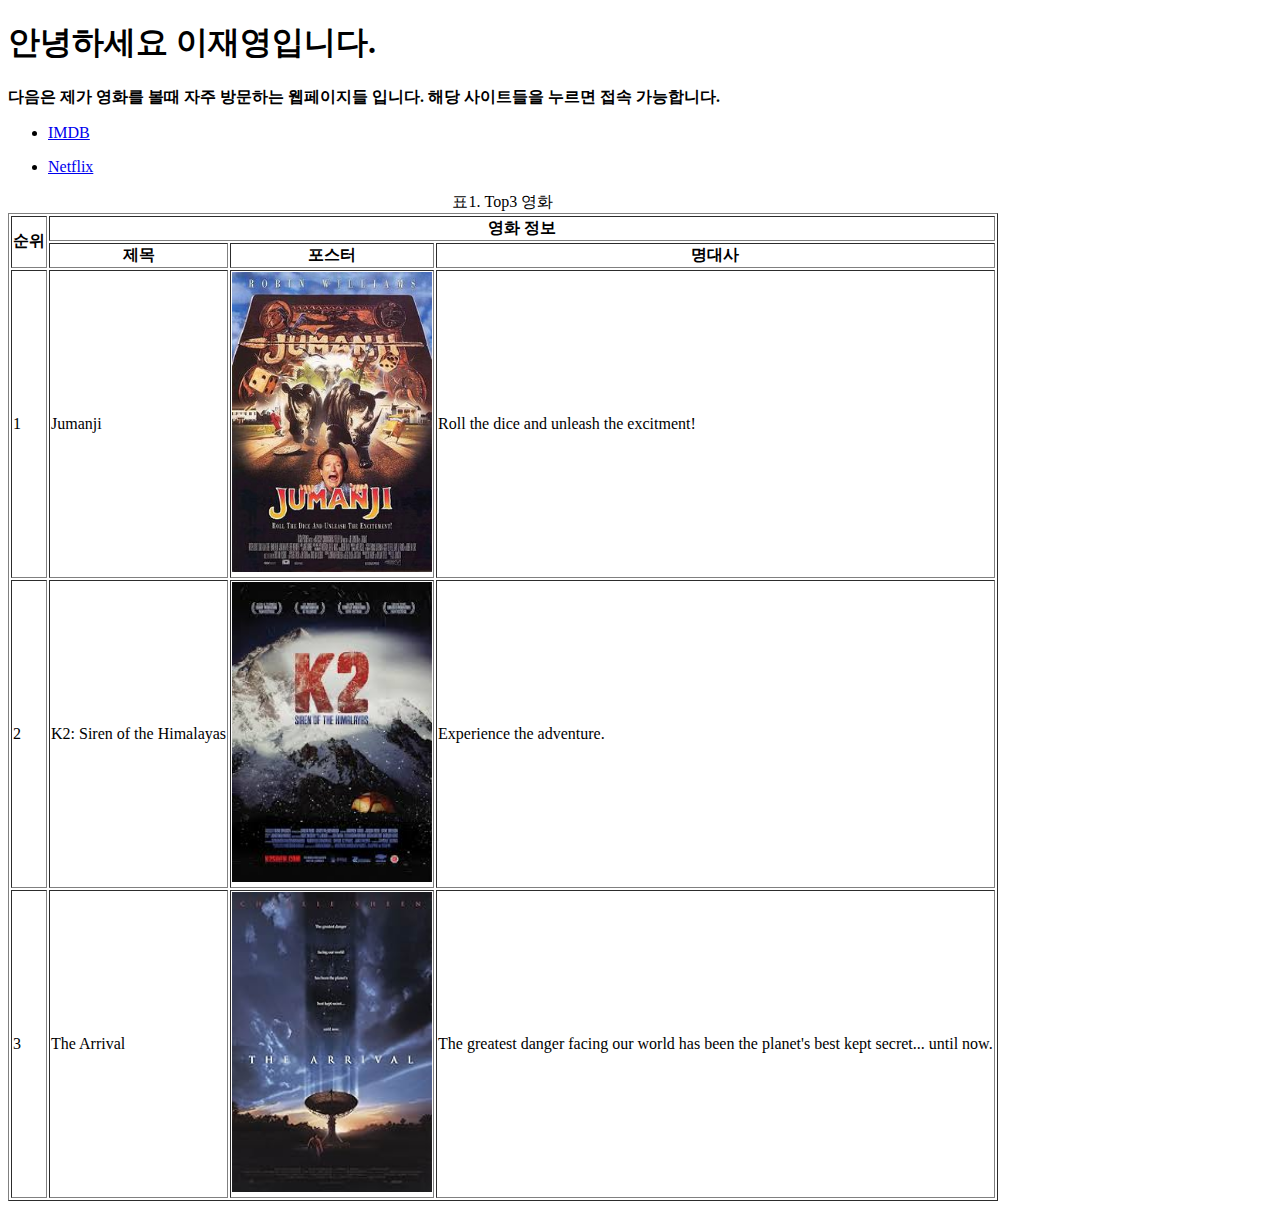
<file: LAB1/index.html>
<!DOCTYPE html>
<html>
    <head>
        <meta charset = "utf-8">
        <title>Lab1</title>
    </head>

    <body>
        <h1>안녕하세요 이재영입니다.</h1>
        <p><strong>다음은 제가 영화를 볼때 자주 방문하는 웹페이지들 입니다. 해당 사이트들을 누르면 접속 가능합니다.</strong></p>

        <ul>
            <li><p><a href = "https://www.imdb.com">IMDB</a></p></li>
            <li><p><a href = "https://www.netflix.com/kr">Netflix</a></p></li>
        </ul>

        <table border = "1">
            <caption>표1. Top3 영화</caption>
            <thead>
                <tr>
                    <th rowspan="2"><strong>순위</strong></th>
                    <th colspan = "3"><strong>영화 정보</strong></th>
                </tr>
                <tr>
                    <th><strong>제목</strong></th>
                    <th><strong>포스터</strong></th>
                    <th><strong>명대사</strong></th>
                </tr>
            </thead>

            <tbody>
                <tr>
                    <td>1</td>
                    <td>Jumanji</td>
                    <td>
                        <img src = "img/Jumanji.jpg" width="200"
                        height = "300" alt="Picture of Jumanji">

                    </td>
                    <td>Roll the dice and unleash the excitment!</td>
                </tr>
                <tr>
                    <td>2</td>
                    <td>K2: Siren of the Himalayas</td>
                    <td>
                        <img src = "img/k2.jpeg" width="200"
                        height="300" alt="Picture of K2">
                    </td>
                    <td>Experience the adventure.</td>
                </tr>
                <tr>
                    <td>3</td>
                    <td>The Arrival</td>
                    <td>
                        <img src = "img/TheArrival.jpg" width="200"
                        height="300" alt="Picture of The Arrival">
                    </td>
                    <td>The greatest danger facing our world has been the planet's best kept secret... until now.</td>
                </tr>
             
            </tbody>



        </table>


        


    </body>



</html>
</file>
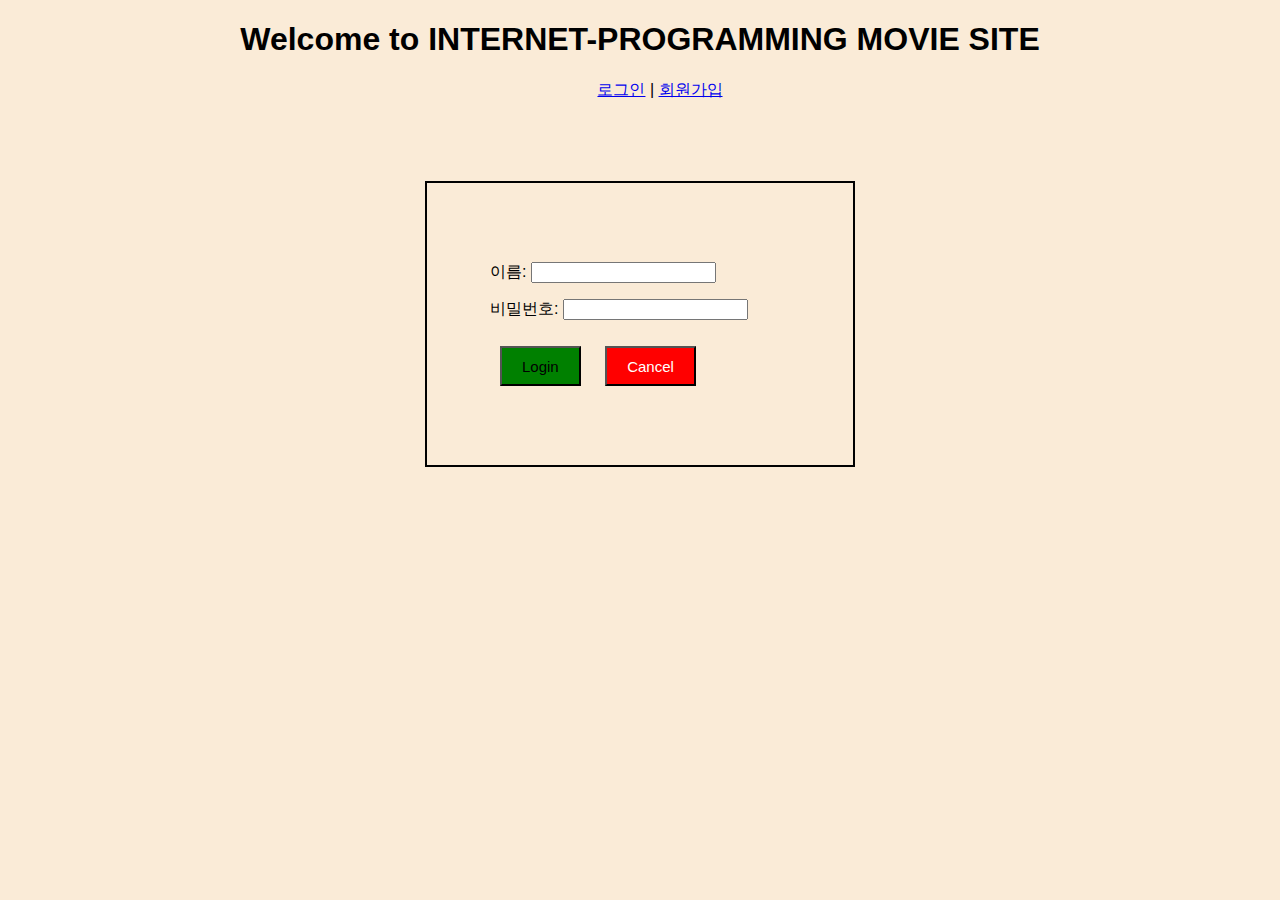
<file: LAB2/login.html>
<!DOCTYPE html>
<html>
    <head>
        <meta charset = "utf-8">
        <title>Signup</title>
        <link rel="stylesheet" type = "text/css" href="main.css">
    </head>

    <body>
        <h1>Welcome to INTERNET-PROGRAMMING MOVIE SITE</h1>

        <ul>
            <a href = "login.html">로그인</a> | <a href="signup.html">회원가입</a>
        </ul>

        <form method = "GET">
            <p>
                <label>이름: <input name = "name" type="text" required></label>
            </p>
            <p>
                <label>비밀번호: <input name = "password" type="password" autocomplete="current-password"></label>
            </p>

            <p>
                <input type = "submit" value = "Login">
                <input type = "reset" value = "Cancel">
            </p>
        </form>

    </body>



</html>
</file>
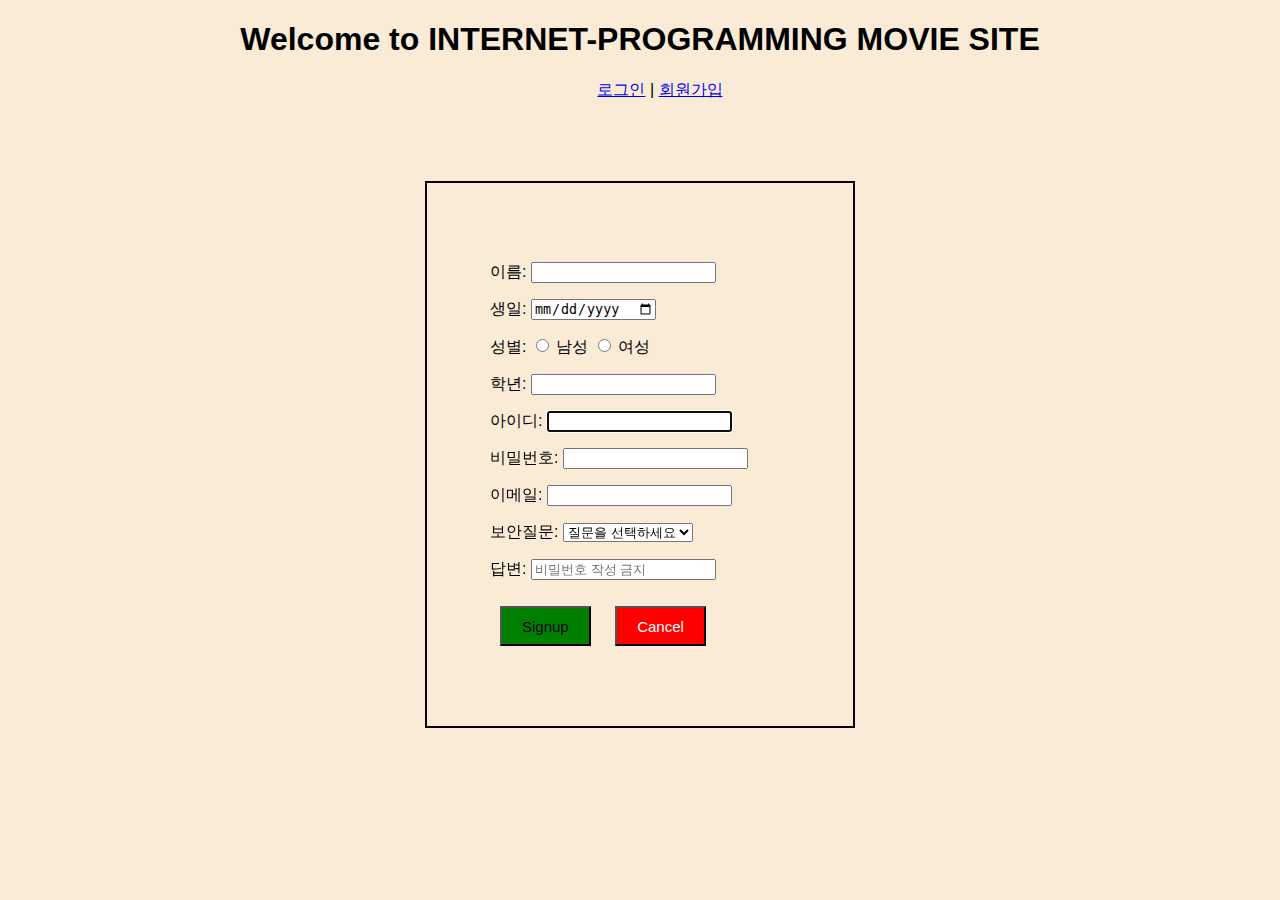
<file: LAB2/signup.html>
<!DOCTYPE html>
<html>
    <head>
        <meta charset = "utf-8">
        <title>Signup</title>
        <link rel="stylesheet" type = "text/css" href="main.css">
    </head>

    <body>
        <h1>Welcome to INTERNET-PROGRAMMING MOVIE SITE</h1>

        <ul>
            <a href = "login.html">로그인</a> | <a href="signup.html">회원가입</a>
        </ul>

        <form method = "GET">
            <p>
                <label>이름: <input name = "name" type="text" required></label>
            </p>
            <p>
                <label>생일: <input name = "birth" type="date"></label> 
            </p>
            <p>
                성별:
                    <label><input name = "sex" type="radio" value="남성"> 남성</label>
                    <label><input name = "sex" type="radio" value="여성"> 여성</label>
            </p>
            <p>
                <label>학년: <input name = "year" type="number" step="1"></label>
            </p>
            <p>
                <label>아이디: <input name = "id" type="text" autofocus></label>
            </p>
            <p>
                <label>비밀번호: <input name = "password" type="password" autocomplete="current-password"></label>
            </p>
            <p>
                <label>이메일: <input name = "email" type="email"></label>
            </p>
            <p>
                <label>보안질문: <select name = "security">
                    <option selected>질문을 선택하세요</option>
                    <option>내 나이는?</option>
                    <option>내 고등학교는?</option>
                    </select>
                </label>
            </p>
            <p>
                <label>답변: <input name = "answer" type="text" placeholder="비밀번호 작성 금지"></label>
            </p>

            <p>
                <input type = "submit" value = "Signup">
                <input type = "reset" value = "Cancel">
            </p>

            
        </form>

    </body>



</html>
</file>
<file: LAB2/main.css>
body {
    font-size: 10 ;
    font-family: sans-serif;
    text-align: center;
    background-color: antiquewhite;
}

form{
    text-align: left;
    width: 300px;
    padding: 5%;
    margin: 80px auto;
    border: 2px solid black;
}


input[type="submit"],
input[type="reset"] {
    padding: 10px 20px;
    margin: 10px 10px 0;
    font-size: 15px;
    background-color: green;
    color: black;
    height: 40px;
}

input[type="reset"] {
    font-size: 15px;
    background-color: red;
    color: white
}
</file>
